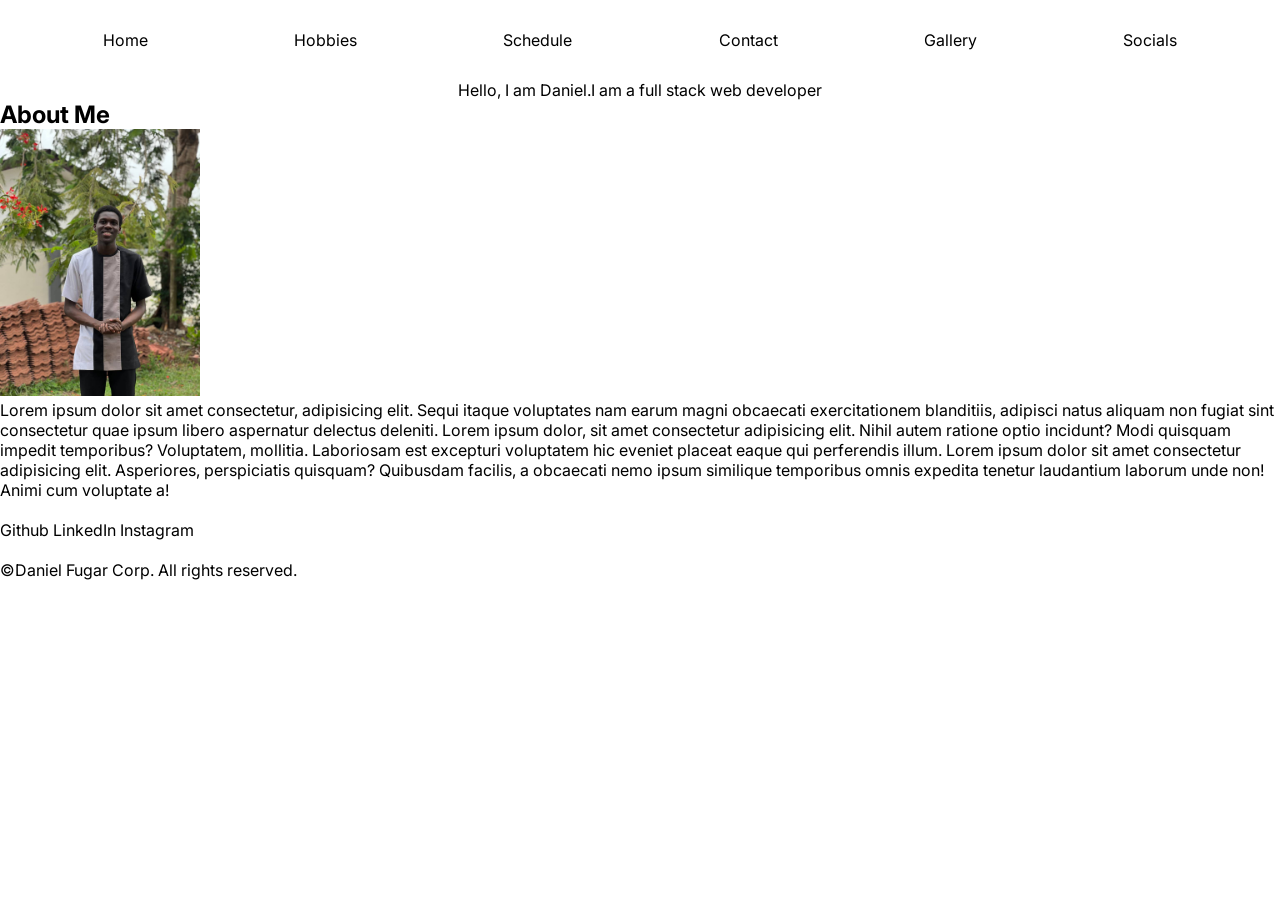
<file: index.html>
<!DOCTYPE html>
<html lang="en">
<head>
  <meta charset="UTF-8" />
  <meta name="viewport" content="width=device-width, initial-scale=1.0" />
  <title>Home</title>
  <link rel="stylesheet" href="style.css">
</head>

<body>
  <header>   
    <nav>
      <ul>
        <li>
          <a href="index.html">Home</a>
        </li>
        
        <li>
          <a href="hobbies.html">Hobbies</a>
        </li>
        
        <li>
          <a href="schedule.html">Schedule</a>
        </li>
        
        <li>
          <a href="contact.html">Contact</a>
        </li>

        <li>
          <a href="gallery.html">Gallery</a>
        </li>

        <li>
          <a href="#socials">Socials</a>
        </li>
      </ul>
    </nav>

    <!-- <h1>Daniel's Corporation</h1>
    <p><em>Building solutions one line of code at a time</em></p> -->

    <section class="home">
      <p>Hello, I am Daniel.</p>
      <p>I am a full stack web developer</p>
    </section>
  </header>
  
  <main>   
    <section>
      <h2>About Me</h2>
      <img src="images/profile-pic-2.jpg" alt="A picture of me" width="200px" loading="lazy">
      <p>
        Lorem ipsum dolor sit amet consectetur, adipisicing elit. Sequi itaque voluptates nam earum magni obcaecati exercitationem blanditiis, adipisci natus aliquam non fugiat sint consectetur quae ipsum libero aspernatur delectus deleniti.
        Lorem ipsum dolor, sit amet consectetur adipisicing elit. Nihil autem ratione optio incidunt? Modi quisquam impedit temporibus? Voluptatem, mollitia. Laboriosam est excepturi voluptatem hic eveniet placeat eaque qui perferendis illum.
        Lorem ipsum dolor sit amet consectetur adipisicing elit. Asperiores, perspiciatis quisquam? Quibusdam facilis, a obcaecati nemo ipsum similique temporibus omnis expedita tenetur laudantium laborum unde non! Animi cum voluptate a!
      </p>
    </section>
    
    <br>


  </main>

  <footer>
    <section id="socials">
      <a href="https://github.com/daniel-fugar" id="github">Github</a>
      <a href="#">LinkedIn</a>
      <a href="#">Instagram</a>
    </section>
    <br>
    &copy;Daniel Fugar Corp. All rights reserved.
  </footer>
</body>
</html>
</file>
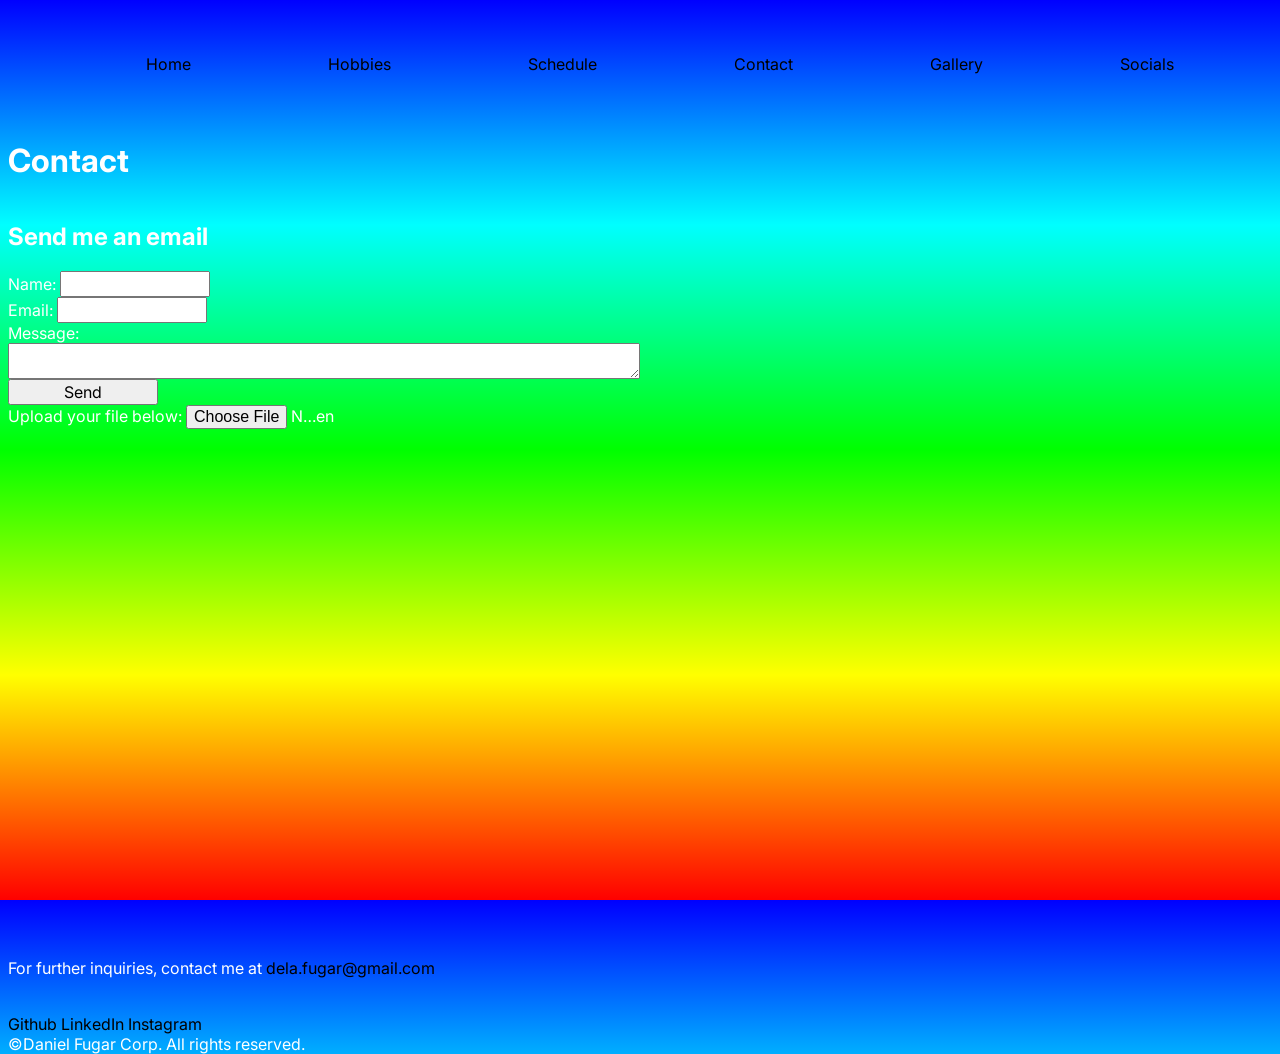
<file: contact.html>
<!DOCTYPE html>
<html lang="en">
<head>
  <meta charset="UTF-8">
  <meta name="viewport" content="width=device-width, initial-scale=1.0">
  <title>Contact</title>
  <link rel="stylesheet" href="styles/style.css">
  <link rel="stylesheet" href="styles/contact.css">
</head>

<body>
  <header>
    <nav>
      <ul>
        <li>
          <a href="index.html">Home</a>
        </li>
        
        <li>
          <a href="hobbies.html">Hobbies</a>
        </li>
        
        <li>
          <a href="schedule.html">Schedule</a>
        </li>
        
        <li>
          <a href="contact.html">Contact</a>
        </li>

        <li>
          <a href="gallery.html">Gallery</a>
        </li>

        <li>
          <a href="#socials">Socials</a>
        </li>
      </ul>
    </nav>

    <h1>Contact</h1>
  </header>

  <main>
    <form>
      <h2>Send me an email</h2>

      <div>
        <label for="name">Name: </label>
        <input type="text" name="name" id="name" required>

      </div>

      <div>
        <label for="email">Email: </label>
        <input type="email" name="email" id="email" required>
      </div>

      <div>
        <label for="message">Message: </label>
        <textarea id="message"></textarea>
      </div>

      <div>
        <button>Send</button>
      </div>

      <div>
        <label for="file">Upload your file below:</label>
        <input type="file" name="file" id="file">
      </div>
    </form>
    <!-- <iframe src="https://www.google.com/maps/embed?pb=!1m18!1m12!1m3!1d15881.724969556913!2d-0.2146785348565642!3d5.650583062832043!2m3!1f0!2f0!3f0!3m2!1i1024!2i768!4f13.1!3m3!1m2!1s0xfdf9c7ebaeabe93%3A0xd78257e67498c1a0!2sUniversity%20of%20Ghana!5e0!3m2!1sen!2sgh!4v1758592840137!5m2!1sen!2sgh" 
      width="600" height="450" style="border:0;" allowfullscreen="" loading="lazy" 
      referrerpolicy="no-referrer-when-downgrade"
      >
    </iframe> -->

    <!-- <iframe width="560" height="315" src="https://www.youtube.com/embed/IqECqNA05nA?si=U5BNJre_X421O-bJ" 
      title="YouTube video player" frameborder="0" 
      allow="accelerometer; autoplay; clipboard-write; encrypted-media; gyroscope; picture-in-picture; web-share" 
      referrerpolicy="strict-origin-when-cross-origin" allowfullscreen
    >
    </iframe> -->
  </main>

  <footer>
    <p>For further inquiries, contact me at <a href="mailto:dela.fugar@gmail.com">dela.fugar@gmail.com</a></p>
    <br>
    <a href="https://github.com/daniel-fugar">Github</a>
    <a href="#">LinkedIn</a>
    <a href="#">Instagram</a>
    <br>
    &copy;Daniel Fugar Corp. All rights reserved.
  </footer>
</body>
</html>
</file>
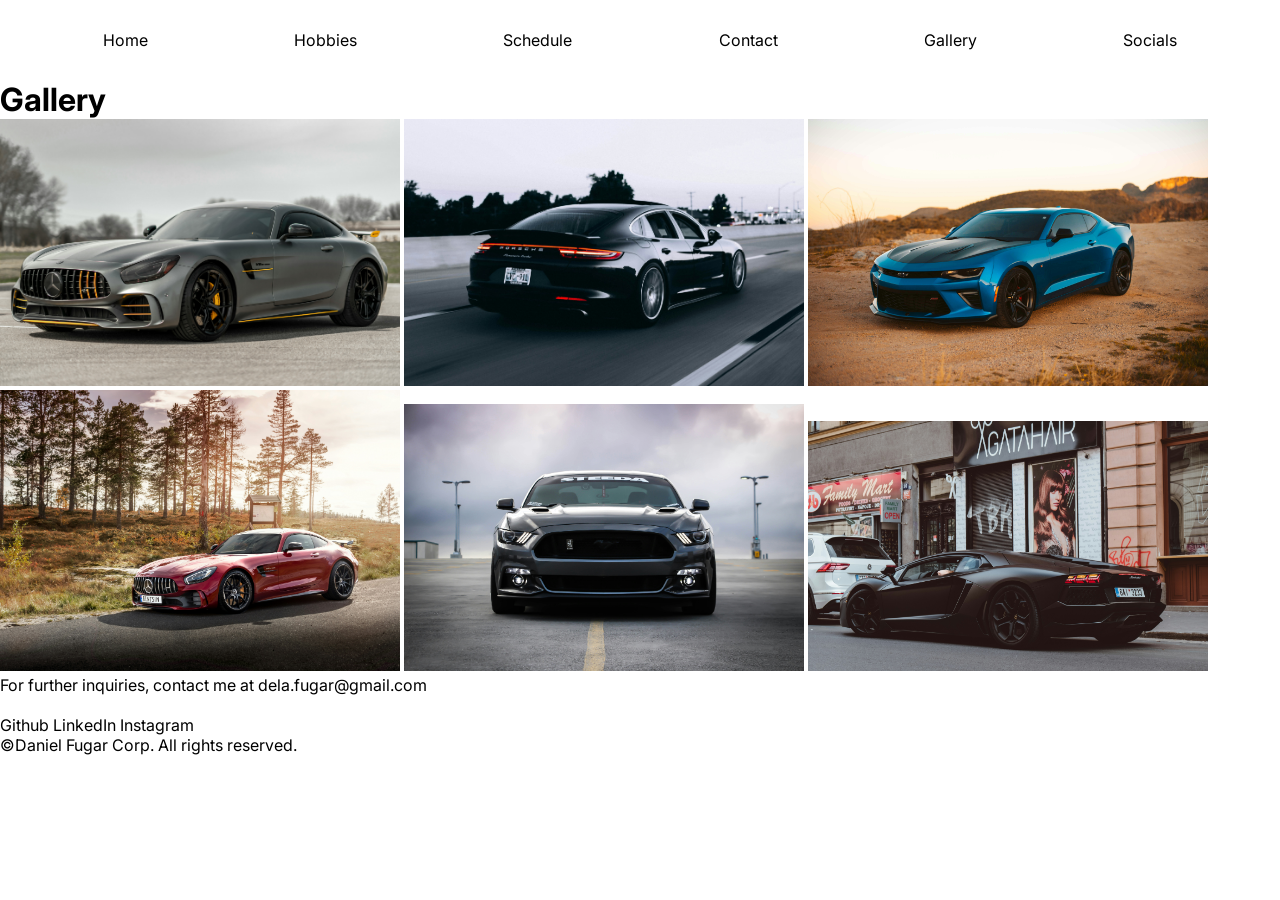
<file: gallery.html>
<!DOCTYPE html>
<html lang="en">
<head>
  <meta charset="UTF-8">
  <meta name="viewport" content="width=device-width, initial-scale=1.0">
  <title>Gallery</title>
  <link rel="stylesheet" href="style.css">
</head>

<body>
  <header>
    <nav>
      <ul>
        <li>
          <a href="index.html">Home</a>
        </li>
        
        <li>
          <a href="hobbies.html">Hobbies</a>
        </li>
        
        <li>
          <a href="schedule.html">Schedule</a>
        </li>
        
        <li>
          <a href="contact.html">Contact</a>
        </li>

        <li>
          <a href="gallery.html">Gallery</a>
        </li>

        <li>
          <a href="#socials">Socials</a>
        </li>
      </ul>
    </nav>

    <h1>Gallery</h1>
  </header>

  <main>
    <section>
      <img src="images/ash-benz.jpg" alt="An ash benz car" loading="lazy" width="400px">
      <img src="images/black-porshe.jpg" alt="A black porsche car" loading="lazy" width="400px">
      <img src="images/chervolet.jpg" alt="A blue chervolet car" loading="lazy" width="400px">      
      <img src="images/red-benz.jpg" alt="A red benz car" loading="lazy" width="400px">      
      <img src="images/steeda-ford.jpg" alt="A ford steeda car" loading="lazy" width="400px">      
      <img src="images/black-lambo.jpg" alt="A yellow benz car" loading="lazy" width="400px">      
    </section>
  </main>

   <footer>
    <p>For further inquiries, contact me at <a href="mailto:dela.fugar@gmail.com">dela.fugar@gmail.com</a></p>
    <br>
    <a href="https://github.com/daniel-fugar">Github</a>
    <a href="#">LinkedIn</a>
    <a href="#">Instagram</a>
    <br>
    &copy;Daniel Fugar Corp. All rights reserved.
  </footer>
</body>
</html>
</file>
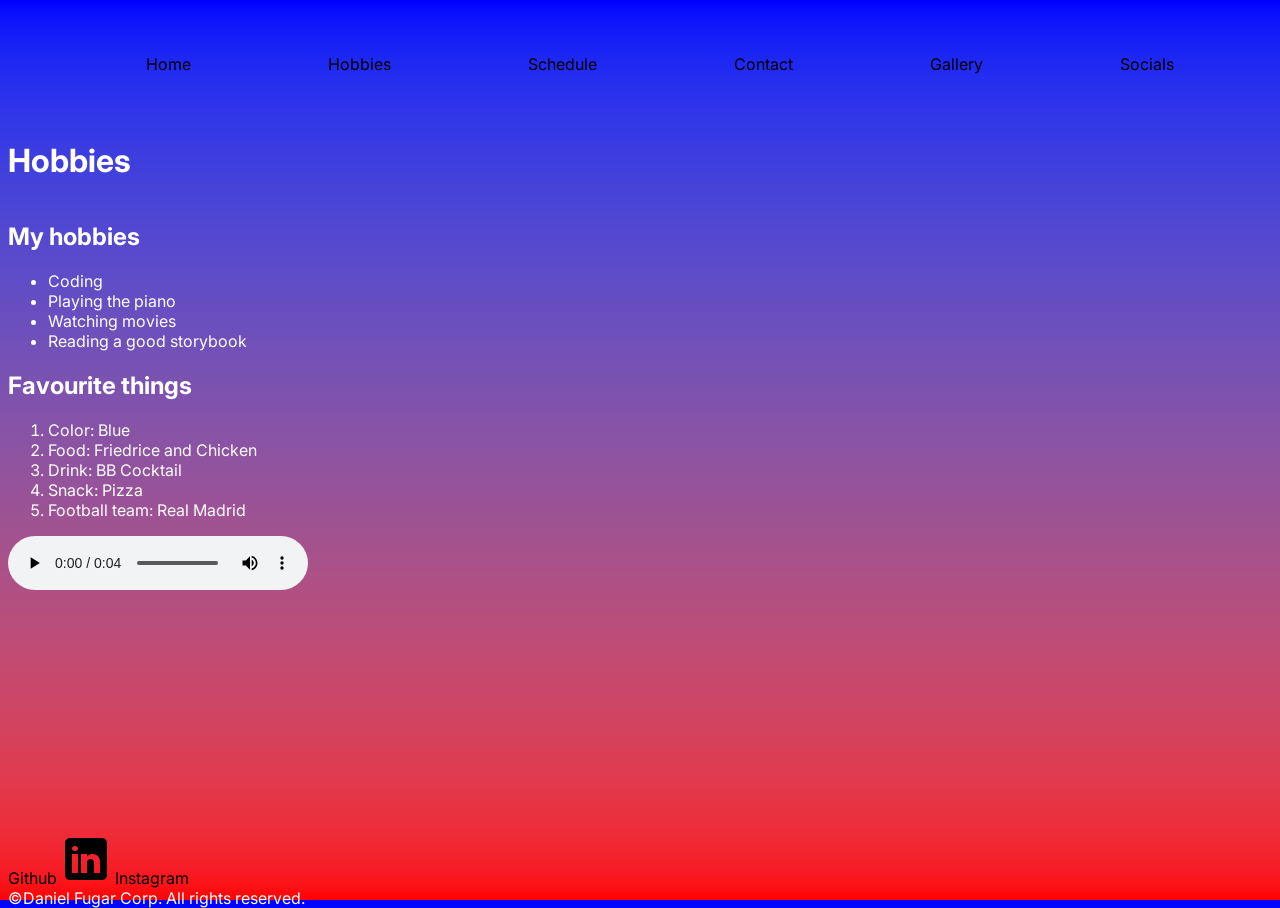
<file: hobbies.html>
<!DOCTYPE html>
<html lang="en">
<head>
  <meta charset="UTF-8">
  <meta name="viewport" content="width=device-width, initial-scale=1.0">
  <title>Hobbies</title>
  <link rel="stylesheet" href="styles/style.css">
  <link rel="stylesheet" href="styles/hobbies.css">
</head>

<body>
  <header>
    <nav>
      <ul>
        <li>
          <a href="index.html">Home</a>
        </li>
        
        <li>
          <a href="hobbies.html">Hobbies</a>
        </li>
        
        <li>
          <a href="schedule.html">Schedule</a>
        </li>
        
        <li>
          <a href="contact.html">Contact</a>
        </li>

        <li>
          <a href="gallery.html">Gallery</a>
        </li>

        <li>
          <a href="#socials">Socials</a>
        </li>
      </ul>
    </nav>
    <h1>Hobbies</h1>
  </header>

  <main>
    <section>
      <h2>My hobbies</h2>
      <ul>
        <li>Coding</li>
        <li>Playing the piano</li>
        <li>Watching movies</li>
        <li>Reading a good storybook</li>
      </ul>
    </section>

    <section>
      <h2>Favourite things</h2>
      <ol>
        <li>Color: Blue</li>
        <li>Food: Friedrice and Chicken</li>
        <li>Drink: BB Cocktail</li>
        <li>Snack: Pizza</li>
        <li>Football team: Real Madrid</li>
      </ol>
    </section>

    <section>
      <audio poster="images/clark-tibbs.jpg" controls>
        <source src="audio/mixkit-reel-to-reel-fast-forward-1096.wav" type="audio/wav">
        <p>Failed to load :&lpar;</p>
      </audio>
    </section>

  </main>
  
  <footer>
    <a href="https://github.com/daniel-fugar">Github</a>
    <a href="#">
      <svg xmlns="http://www.w3.org/2000/svg" x="0px" y="0px" width="50" height="50" viewBox="0 0 50 50">
        <path d="M41,4H9C6.24,4,4,6.24,4,9v32c0,2.76,2.24,5,5,5h32c2.76,0,5-2.24,5-5V9C46,6.24,43.76,4,41,4z M17,20v19h-6V20H17z M11,14.47c0-1.4,1.2-2.47,3-2.47s2.93,1.07,3,2.47c0,1.4-1.12,2.53-3,2.53C12.2,17,11,15.87,11,14.47z M39,39h-6c0,0,0-9.26,0-10 c0-2-1-4-3.5-4.04h-0.08C27,24.96,26,27.02,26,29c0,0.91,0,10,0,10h-6V20h6v2.56c0,0,1.93-2.56,5.81-2.56 c3.97,0,7.19,2.73,7.19,8.26V39z"></path>
      </svg>
    </a>
    <a href="#">Instagram</a>
    <br>
    &copy;Daniel Fugar Corp. All rights reserved.
  </footer>
</body>
</html>
</file>
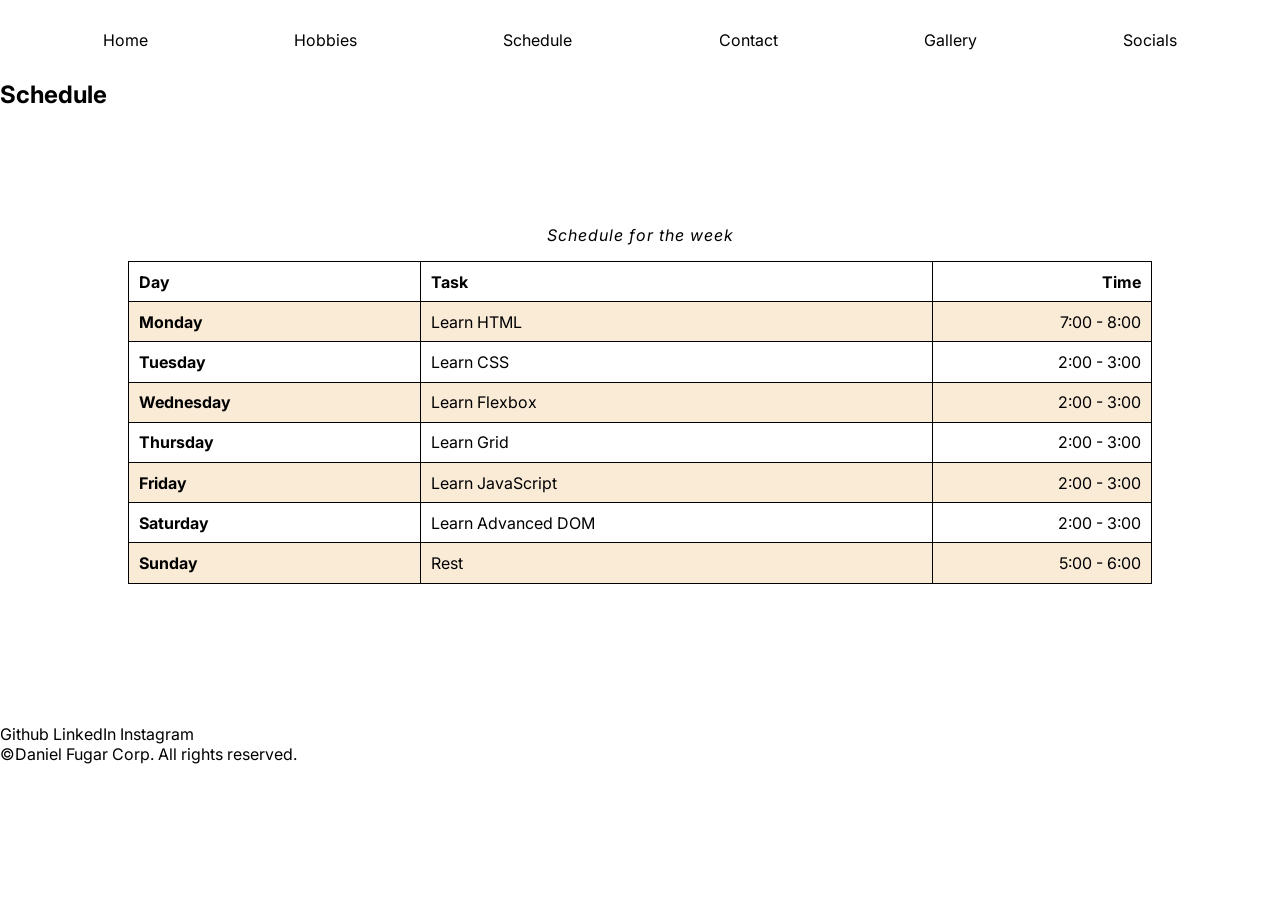
<file: schedule.html>
<!DOCTYPE html>
<html lang="en">
<head>
  <meta charset="UTF-8">
  <meta name="viewport" content="width=device-width, initial-scale=1.0">
  <title>Schedule</title>
  <link rel="stylesheet" href="style.css">
  <link rel="stylesheet" href="schedule.css">
</head>
<body>
  <header>
    <nav>
      <ul>
        <li>
          <a href="index.html">Home</a>
        </li>
        
        <li>
          <a href="hobbies.html">Hobbies</a>
        </li>
        
        <li>
          <a href="schedule.html">Schedule</a>
        </li>
        
        <li>
          <a href="contact.html">Contact</a>
        </li>

        <li>
          <a href="gallery.html">Gallery</a>
        </li>

        <li>
          <a href="#socials">Socials</a>
        </li>
      </ul>
    </nav>
  </header>
  
  <section class="page-header">
    <h1>Schedule</h1>
  </section>

  <main>
    <table>
      <caption>Schedule for the week</caption>
      <thead>
        <tr>
          <th scope="col">Day</th>
          <th scope="col">Task</th>
          <th scope="col">Time</th>
        </tr>
      </thead>
      
      <tbody>
        <tr>
          <th>Monday</th>
          <td>Learn HTML</td>
          <td>7:00 - 8:00</td>
        </tr>

        <tr>
          <th>Tuesday</th>
          <td>Learn CSS</td>
          <td>2:00 - 3:00</td>
        </tr>

        <tr>
          <th>Wednesday</th>
          <td>Learn Flexbox</td>
          <td>2:00 - 3:00</td>
        </tr>

        <tr>
          <th>Thursday</th>
          <td>Learn Grid</td>
          <td>2:00 - 3:00</td>
        </tr>

        <tr>
          <th>Friday</th>
          <td>Learn JavaScript</td>
          <td>2:00 - 3:00</td>
        </tr>

        <tr>
          <th>Saturday</th>
          <td>Learn Advanced DOM</td>
          <td>2:00 - 3:00</td>
        </tr>

        <tr>
          <th>Sunday</th>
          <td>Rest</td>
          <td>5:00 - 6:00</td>
        </tr>
      </tbody>
    </table>
  </main>

  <br>
  <br>

  <footer>
    <a href="https://github.com/daniel-fugar">Github</a>
    <a href="#">LinkedIn</a>
    <a href="#">Instagram</a>
    <br>
    &copy;Daniel Fugar Corp. All rights reserved.
  </footer>
</body>
</html>
</file>
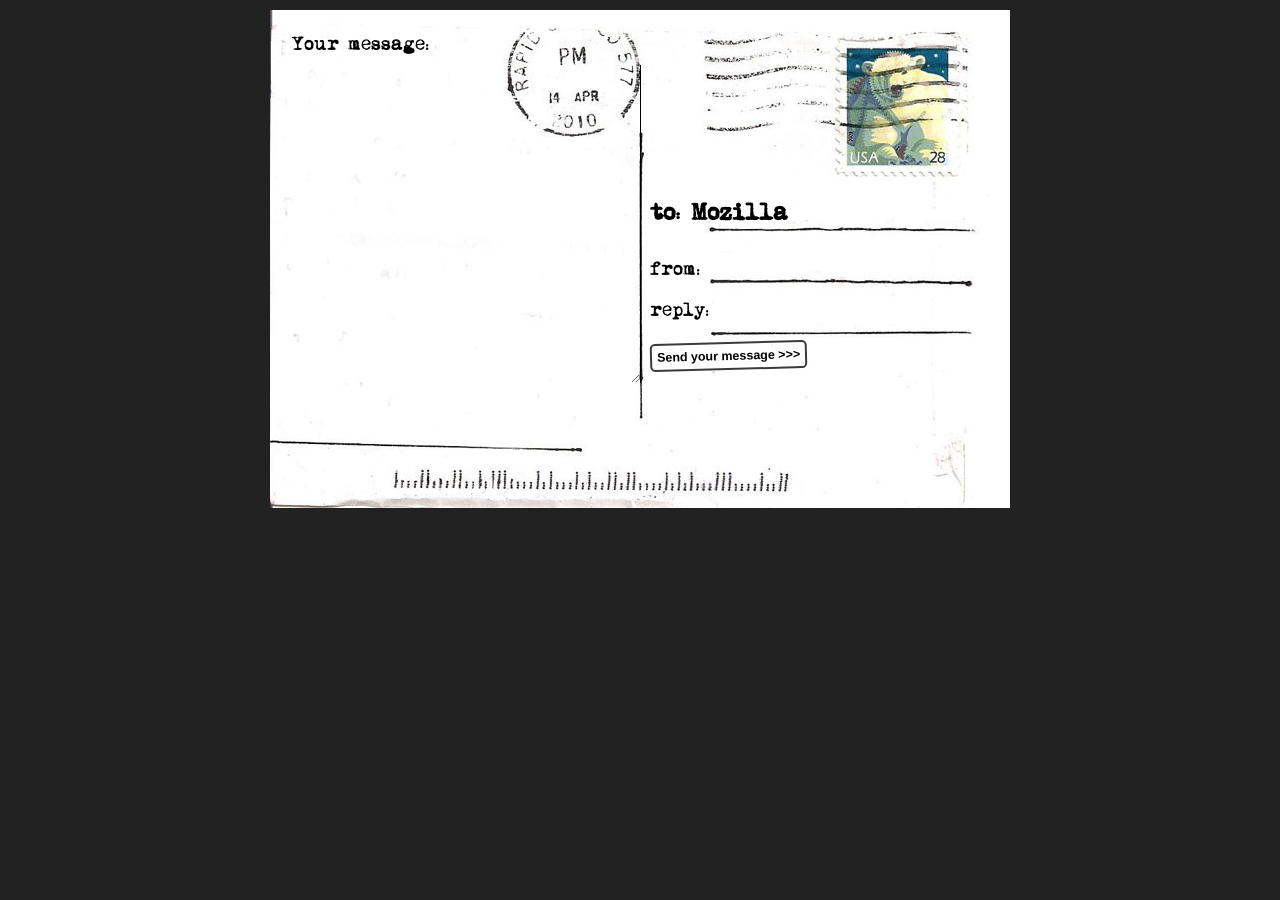
<file: web-fonts-practice.html>
<!DOCTYPE html>
<html lang="en">
<head>
  <meta charset="UTF-8">
  <meta name="viewport" content="width=device-width, initial-scale=1.0">
  <title>Postcard</title>

  <style>
    @font-face {
      font-family: 'journal';
      src: 
        url(fonts/journal-webfont.woff2) format("woff2"),
        url(fonts/journal-webfont.woff) format("woff");
      font-weight: normal;
      font-style: normal;
   }

    @font-face {
      font-family: 'moms-typewriter';
      src: 
        url(fonts/momt___-webfont.woff2) format("woff2"),
        url(fonts/momt___-webfont.woff) format("woff");
      font-weight: normal;
    }

    body {
      font: 1.3rem sans-serif;
      padding: 0.5em;
      background: #222222;
      margin: 0;
    }

    form {
      position: relative;
      width: 740px;
      height: 498px;
      margin: 0 auto;
      padding: 1em;
      background: white url(background.jpg);
      box-sizing: border-box;


      display: grid;
      grid-template-columns: 1fr 1fr;
      grid-template-rows: 10em 1em 1em 1em;
      gap: 20px;
    }

    #message {
      grid-row: 1 / 5;
    }

  
    button {
      padding: 5px;
      font-weight: 700;
      font-size: 0.6em;
      font-family: sans-serif;
      border: 2px solid rgb(61, 58, 58);
      border-radius: 5px;
      background: none;
      color: black;
      cursor: pointer;
      transform: rotate(-1.5deg);
    }
    
    button:hover,
    button:focus {
      background-color: black;
      color: white;
    }

    input,
    textarea {
      font-size: 1.4em;
      line-height: 1.5em;
      font-family: "journal", cursive, sans-serif;
      border: none;
      padding: 0 10px;
      width: 80%;
      background: none;
      margin: 0;
    }
    
    h1 {
      font-size: 1em;
      font-family: "moms-typewriter", monospace;
      align-self: end;
    }
    
    #from,
    #reply {
      display: flex;
    }
    
    label {
      font-size: 0.8em;
      font-family: "moms-typewriter", sans-serif;
    }
    
    textarea {
      display: block;
      padding: 10px;
      margin: 10px 0 0 -10px;
      width: 100%;
      height: 90%;

      border-right: 1px solid;
      overflow: auto;
    }
    
    input:focus,
    text-area:focus {
      background-color: lightgray;
      border-radius: 5px;
    }
    
    </style>
</head>

<body>
  <form>
    <h1>to: Mozilla</h1>
    <div id="from">
      <label for="name">from:</label>
      <input type="text" id="name" name="user_name">
    </div>

    <div id="reply">
      <label for="mail">reply:</label>
      <input type="email" id="mail" name="user_email">
    </div>

    <div id="message">
      <label for="msg">Your message:</label>
      <textarea name="user_message" id="msg"></textarea>
    </div>

    <div id="send-button">
      <button type="submit">Send your message &gt;&gt;&gt;</button>
    </div>

  </form>
</body>
</html>
</file>
<file: style.css>
@import url('https://fonts.googleapis.com/css2?family=Inter:ital,opsz,wght@0,14..32,100..900;1,14..32,100..900&display=swap');

:root {
  --primary-color: #19183B;
  --secondary-color: #708993;
  --accent-color: #A1C2BD;
  --text-color: #E7F2EF;
}

* {
  margin: 0;
  padding: 0;
  box-sizing: border-box;
  font-family: 'Inter', sans-serif;
}

/* body {
  background-color: var(--primary-color);
} */

ul {
  display: flex;
  list-style: none;
  justify-content: space-around;
}

a {
  text-decoration: none;
  color: black;

}

nav {
  padding: 30px;
}

nav li a:active {
  text-decoration: underline;

}

.home {
  display: flex;
  justify-content: center;
}
</file>
<file: styles/style.css>
@import url('https://fonts.googleapis.com/css2?family=Inter:ital,opsz,wght@0,14..32,100..900;1,14..32,100..900&display=swap');

:root {
  --primary-color: #19183B;
  --secondary-color: #708993;
  --accent-color: #A1C2BD;
  --text-color: #E7F2EF;
}

* {
  /* margin: 0;
  padding: 0; */
  box-sizing: inherit;
}

html {
  font-family: 'Inter', sans-serif;
  box-sizing: border-box;
  height: 100%;
}

body {
  min-height: 100vh;
  display: grid;
  grid-template-rows: auto 1fr auto;

}

nav ul {
  display: flex;
  list-style: none;
  justify-content: space-around;
}

a {
  text-decoration: none;
  color: black;

}

nav {
  padding: 30px;
}

nav li a:active {
  text-decoration: underline;

}

.home {
  display: flex;
  justify-content: center;
}
</file>
<file: styles/contact.css>
form {
  height: 80vh;
  /* width: 20px; */
}


textarea {
  display: block;
  overflow: auto;
  width: 50%;
  height: 30%;
}

body {
  background: linear-gradient(in hsl longer hue, blue, red);
  color: white;
}




input, button {
  font-family: inherit;
  font-size: 100%;
  width: 150px;
}
</file>
<file: styles/hobbies.css>
body {
  background: linear-gradient(in oklab, blue, red);
  color: white;
}
</file>
<file: schedule.css>
main {
  display: flex;
  align-items: center;
  justify-content: center;
  padding: 100px 0;
}

table {
  width: 80%;
  border: 1px solid black;
  table-layout: fixed;
  /* min-width: 1000px; */
  margin: 0 auto;
  border-collapse: collapse;
}

th, td {
  border: 1px solid black;
  padding: 0.6rem;
  vertical-align: top;
  /* padding: 0.3rem; */
}

/* Best practice dictates: */
/* numbers aligned to the right */
tr :nth-child(3) {
  text-align: right;
  width: 15%;
}

/* text aligned to the left */
tr :nth-child(2) {
  text-align: left;
  width: 35%;
}

tr :nth-child(1) {
  text-align: left;
  width: 20%;
}

tbody tr:nth-child(odd) {
  background-color:antiquewhite;
}

caption {
  padding: 1em;
  font-style: italic;
  caption-side: top;
  letter-spacing: 1px;
}
</file>
